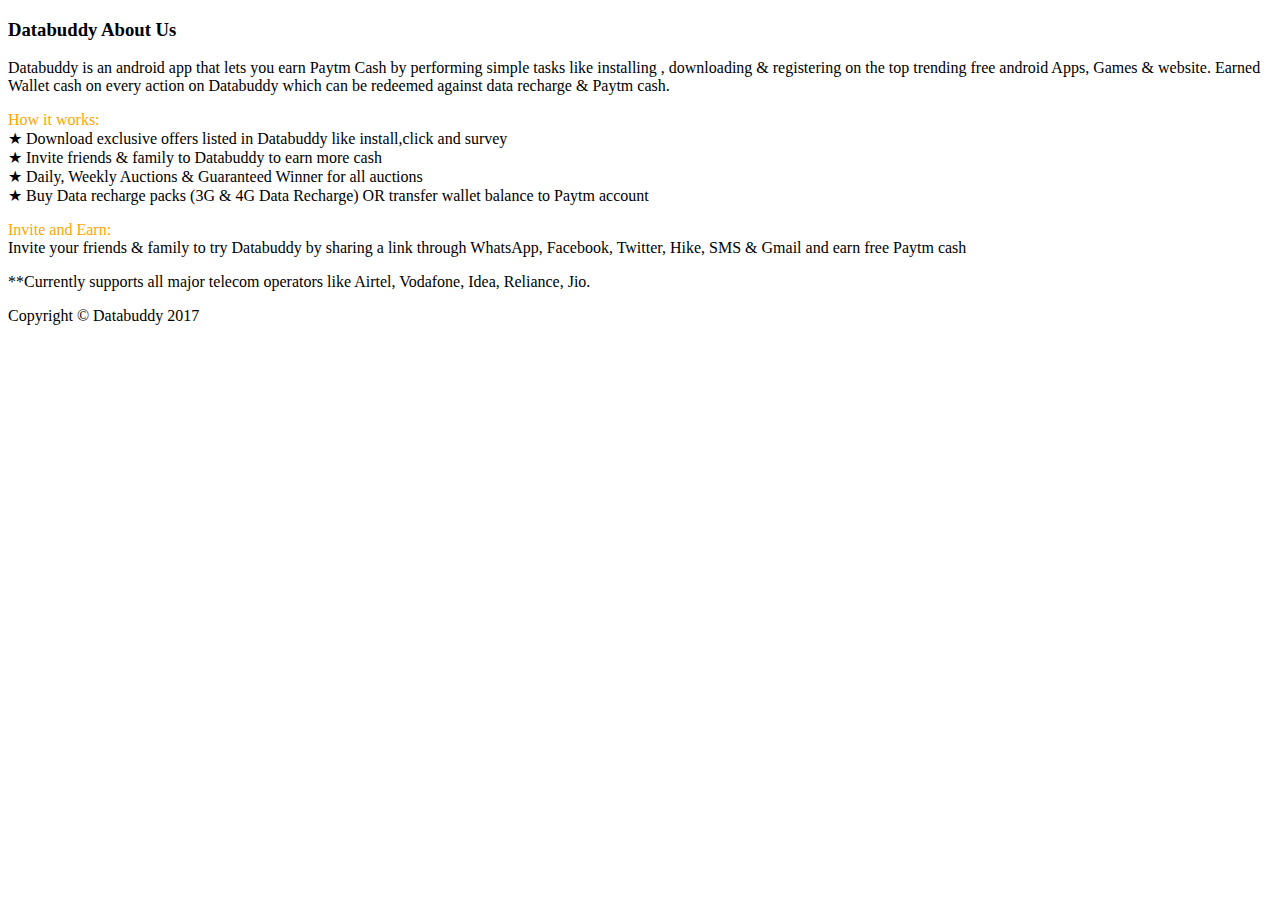
<file: about_us.html>
<!DOCTYPE html>
<html lang="en">
  <head>
    <meta charset="utf-8">
    <meta http-equiv="X-UA-Compatible" content="IE=edge">
    <meta name="viewport" content="width=device-width, initial-scale=1">
    <meta name="description" content="">
    <meta name="author" content="">
    <title>Databuddy About Us</title>
    <!-- Bootstrap Core CSS -->
    <link href="http://blackrockdigital.github.io/startbootstrap-sb-admin-2/vendor/bootstrap/css/bootstrap.min.css" rel="stylesheet">
    <!-- Custom CSS -->
    <style>
      body {
      /*padding-top: 50px;*/
      /* Required padding for .navbar-fixed-top. Remove if using .navbar-static-top. Change if height of navigation changes. */
      }
      p {display: block; font-weight: 500; margin-top: 1em; margin-bottom: 1em; margin-left: 0;margin-right: 0;
      }
    </style>
    <!-- HTML5 Shim and Respond.js IE8 support of HTML5 elements and media queries -->
    <!-- WARNING: Respond.js doesn't work if you view the page via file:// -->
    <!--[if lt IE 9]>
    <script src="https://oss.maxcdn.com/libs/html5shiv/3.7.0/html5shiv.js"></script>
    <script src="https://oss.maxcdn.com/libs/respond.js/1.4.2/respond.min.js"></script>
    <![endif]-->
  </head>
  <body>
    <!-- Navigation -->
    <!-- <nav class="navbar navbar-inverse navbar-fixed-top" role="navigation">
      <div class="container">
        <div class="navbar-header">
          <span class="navbar-brand">DataBuddy</span>
        </div>
      </div> -->
    <!-- /.container -->
    </nav>
    <!-- Page Content -->
    <div class="container">
      <h3>Databuddy About Us</h3>      
        <p>Databuddy is an android app that lets you earn Paytm Cash by performing simple tasks like installing , downloading & registering on the top trending free android Apps, Games & website. Earned Wallet cash on every action on Databuddy which can be redeemed against data recharge & Paytm cash.
        </p>
        <p><font color="orange">How it works:</font><br>
        ★ Download exclusive offers listed in Databuddy like install,click and survey<br>
        ★ Invite friends & family to Databuddy to earn more cash<br>
        ★  Daily, Weekly Auctions & Guaranteed Winner for all auctions<br>
        ★ Buy Data recharge packs (3G & 4G Data Recharge) OR transfer wallet balance to Paytm account<br>
        </p>
        <p><font color="orange">Invite and Earn:</font><br>
        Invite your friends & family to try Databuddy by sharing a link through WhatsApp, Facebook, Twitter, Hike, SMS & Gmail and earn free Paytm cash
        </p>
        <p>**Currently supports all major telecom operators like Airtel, Vodafone, Idea, Reliance, Jio.</p>      
      <!-- Footer -->
      <footer>
        <div class="row">
          <div class="col-lg-12">
            <p>Copyright &copy; Databuddy 2017</p>
          </div>
        </div>
      </footer>
    </div>
    <!-- /.container -->
    <script src="http://blackrockdigital.github.io/startbootstrap-sb-admin-2/vendor/jquery/jquery.min.js"></script>
    <!-- Bootstrap Core JavaScript -->
    <script src="http://blackrockdigital.github.io/startbootstrap-sb-admin-2/vendor/bootstrap/js/bootstrap.min.js"></script>
  </body>
</html>
</file>
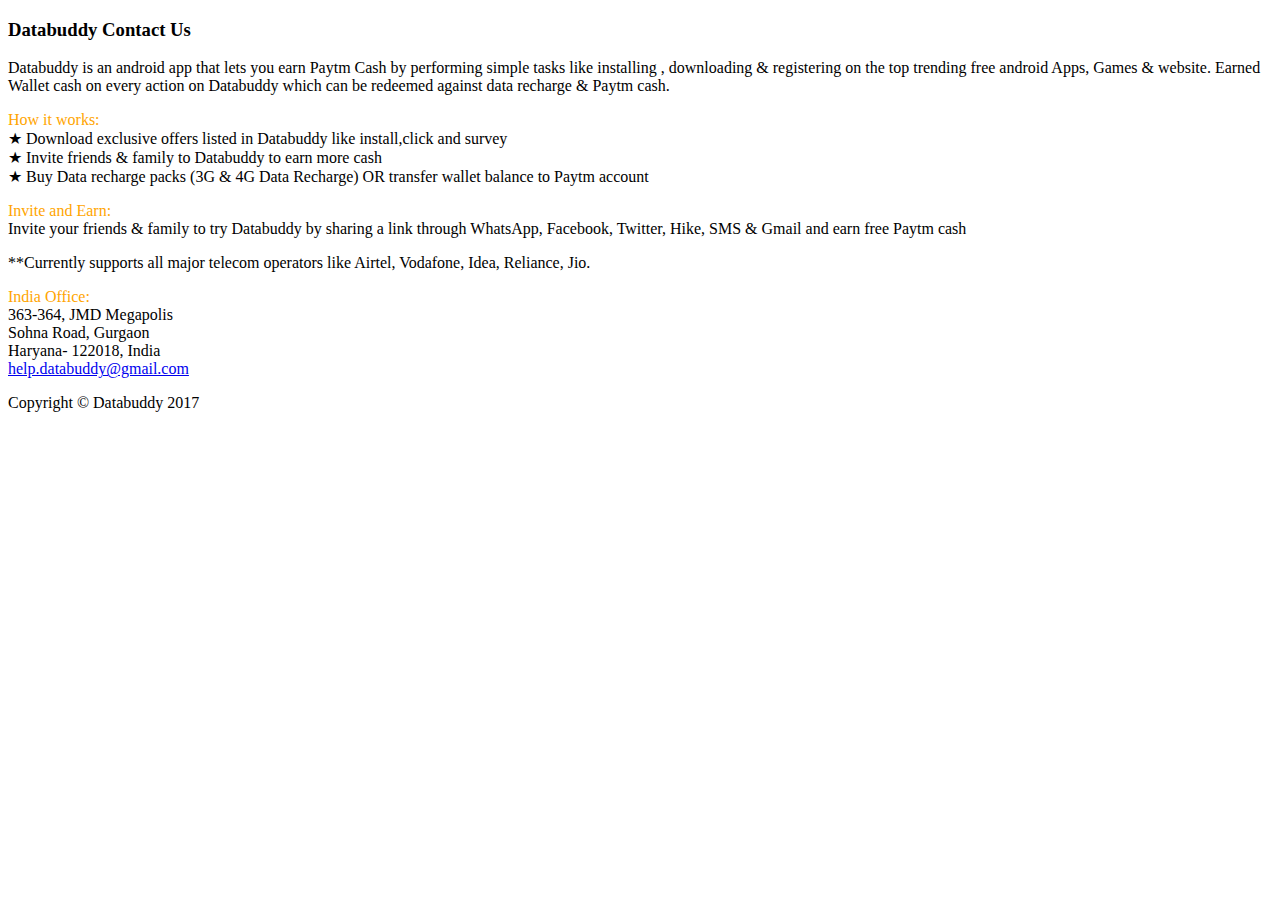
<file: contact_us.html>
<!DOCTYPE html>
<html lang="en">
  <head>
    <meta charset="utf-8">
    <meta http-equiv="X-UA-Compatible" content="IE=edge">
    <meta name="viewport" content="width=device-width, initial-scale=1">
    <meta name="description" content="">
    <meta name="author" content="">
    <title>Databuddy Contact Us</title>
    <!-- Bootstrap Core CSS -->
    <link href="http://blackrockdigital.github.io/startbootstrap-sb-admin-2/vendor/bootstrap/css/bootstrap.min.css" rel="stylesheet">
    <!-- Custom CSS -->
    <style>
      body {
      /*padding-top: 50px;*/
      /* Required padding for .navbar-fixed-top. Remove if using .navbar-static-top. Change if height of navigation changes. */
      }
      p {display: block; font-weight: 500; margin-top: 1em; margin-bottom: 1em; margin-left: 0;margin-right: 0;
      }
    </style>
    <!-- HTML5 Shim and Respond.js IE8 support of HTML5 elements and media queries -->
    <!-- WARNING: Respond.js doesn't work if you view the page via file:// -->
    <!--[if lt IE 9]>
    <script src="https://oss.maxcdn.com/libs/html5shiv/3.7.0/html5shiv.js"></script>
    <script src="https://oss.maxcdn.com/libs/respond.js/1.4.2/respond.min.js"></script>
    <![endif]-->
  </head>
  <body>
    <!-- Navigation -->
    <!-- <nav class="navbar navbar-inverse navbar-fixed-top" role="navigation">
      <div class="container">
        <div class="navbar-header">
          <span class="navbar-brand">DataBuddy</span>
        </div>
      </div> -->
    <!-- /.container -->
    </nav>
    <!-- Page Content -->
    <div class="container">
      <h3>Databuddy Contact Us</h3>
      <p>Databuddy is an android app that lets you earn Paytm Cash by performing simple tasks like installing , downloading & registering on the top trending free android Apps, Games & website. Earned Wallet cash on every action on Databuddy which can be redeemed against data recharge & Paytm cash.
      </p>
      <p><font color="orange">How it works:</font><br>
        ★ Download exclusive offers listed in Databuddy like install,click and survey<br>
        ★ Invite friends & family to Databuddy to earn more cash<br>
        ★ Buy Data recharge packs (3G & 4G Data Recharge) OR transfer wallet balance to Paytm account<br>
      </p>
      <p><font color="orange">Invite and Earn:</font><br>
        Invite your friends & family to try Databuddy by sharing a link through WhatsApp, Facebook, Twitter, Hike, SMS & Gmail and earn free Paytm cash
      </p>
      <p>**Currently supports all major telecom operators like Airtel, Vodafone, Idea, Reliance, Jio.</p>
      <p><font color="orange">India Office:</font><br>        
        363-364, JMD Megapolis<br>
        Sohna Road, Gurgaon<br>
        Haryana- 122018, India<br>
        <a href="mailto:help.databuddy@gmail.com?Subject=Databuddy%20help%20page" target="_top">help.databuddy@gmail.com</a>
      </p>
      <!-- Footer -->
      <footer>
        <div class="row">
          <div class="col-lg-12">
            <p>Copyright &copy; Databuddy 2017</p>
          </div>
        </div>
      </footer>
    </div>
    <!-- /.container -->
    <script src="http://blackrockdigital.github.io/startbootstrap-sb-admin-2/vendor/jquery/jquery.min.js"></script>
    <!-- Bootstrap Core JavaScript -->
    <script src="http://blackrockdigital.github.io/startbootstrap-sb-admin-2/vendor/bootstrap/js/bootstrap.min.js"></script>
  </body>
</html>
</file>
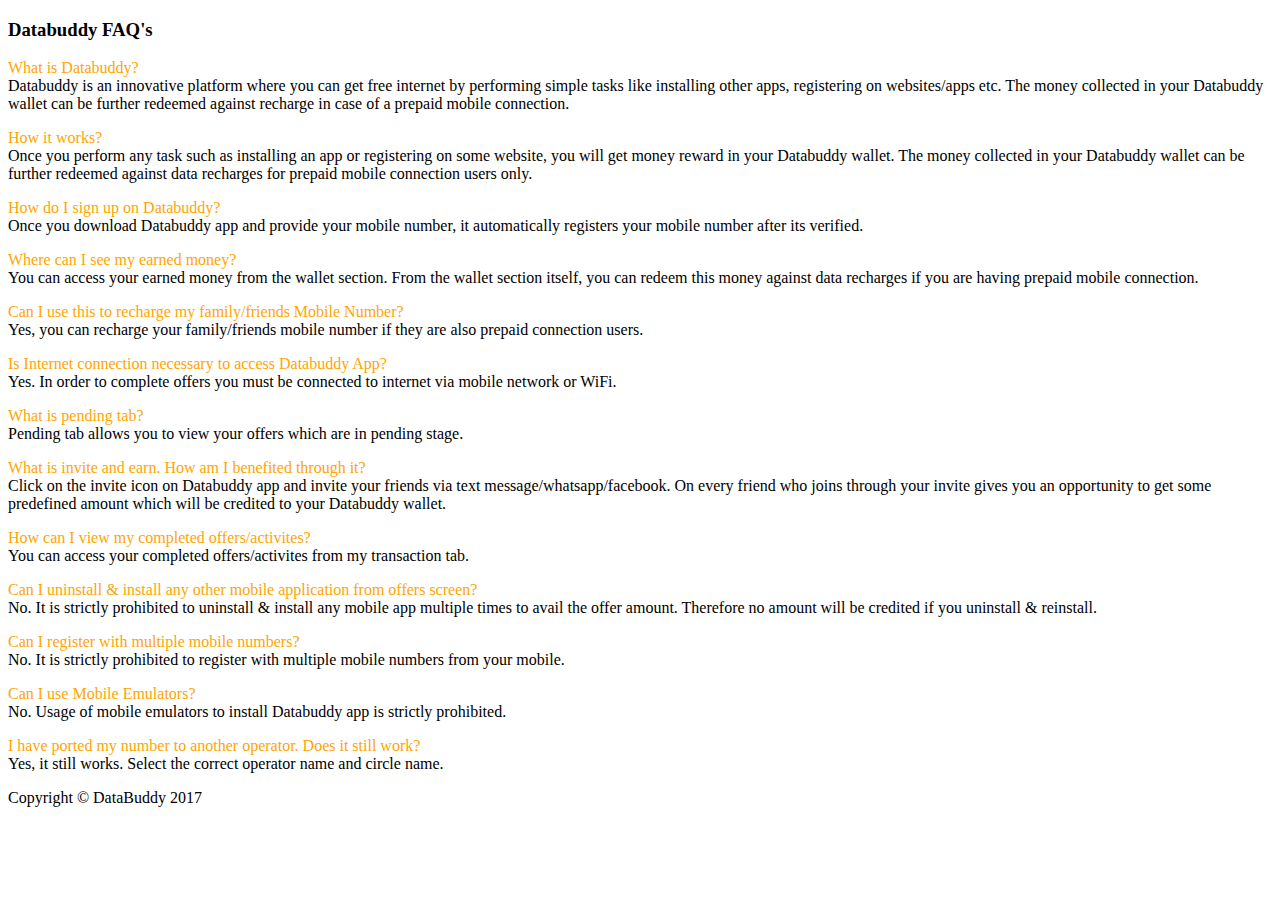
<file: faqs.html>
<!DOCTYPE html>
<html lang="en">
  <head>
    <meta charset="utf-8">
    <meta http-equiv="X-UA-Compatible" content="IE=edge">
    <meta name="viewport" content="width=device-width, initial-scale=1">
    <meta name="description" content="">
    <meta name="author" content="">
    <title>DataBuddy FAQ's</title>
    <!-- Bootstrap Core CSS -->
    <link href="http://blackrockdigital.github.io/startbootstrap-sb-admin-2/vendor/bootstrap/css/bootstrap.min.css" rel="stylesheet">
    <!-- Custom CSS -->
    <style>
      body {
      /*padding-top: 50px;*/
      /* Required padding for .navbar-fixed-top. Remove if using .navbar-static-top. Change if height of navigation changes. */
      }
      p {display: block; font-weight: 500; margin-top: 1em; margin-bottom: 1em; margin-left: 0;margin-right: 0;
      }
    </style>
    <!-- HTML5 Shim and Respond.js IE8 support of HTML5 elements and media queries -->
    <!-- WARNING: Respond.js doesn't work if you view the page via file:// -->
    <!--[if lt IE 9]>
    <script src="https://oss.maxcdn.com/libs/html5shiv/3.7.0/html5shiv.js"></script>
    <script src="https://oss.maxcdn.com/libs/respond.js/1.4.2/respond.min.js"></script>
    <![endif]-->
  </head>
  <body>
    <!-- Navigation -->
    <!-- <nav class="navbar navbar-inverse navbar-fixed-top" role="navigation">
      <div class="container">
        <div class="navbar-header">
          <span class="navbar-brand">DataBuddy</span>
        </div>
      </div> -->
      <!-- /.container -->
    </nav>
    <!-- Page Content -->
    <div class="container">
      <h3>Databuddy FAQ's</h3>
      <p><font color="orange">What is Databuddy?</font><br>
        Databuddy is an innovative platform where you can get free internet by performing simple tasks like installing other apps, registering on websites/apps etc. The money collected in your Databuddy wallet can be further redeemed against recharge in case of a prepaid mobile connection.
      </p>
      <p><font color="orange">How it works?</font><br>
        Once you perform any task such as installing an app or registering on some website, you will get money reward in your Databuddy wallet. The money collected in your Databuddy wallet can be further redeemed against data recharges for prepaid mobile connection users only.
      </p>
      <p><font color="orange">How do I sign up on Databuddy?</font><br>
        Once you download Databuddy app and provide your mobile number, it automatically registers your mobile number after its verified.
      </p>
      <p><font color="orange">Where can I see my earned money?</font><br>
        You can access your earned money from the wallet section. From the wallet section itself, you can redeem this money against data recharges if you are having prepaid mobile connection.
      </p>
      <p><font color="orange">Can I use this to recharge my family/friends Mobile Number?</font><br>
        Yes, you can recharge your family/friends mobile number if they are also prepaid connection users.
      </p>
      <p><font color="orange">Is Internet connection necessary to access Databuddy App?</font><br>
        Yes. In order to complete offers you must be connected to internet via mobile network or WiFi.
      </p>
      <p><font color="orange">What is pending tab?</font><br>
        Pending tab allows you to view your offers which are in pending stage.
      </p>
      <p><font color="orange">What is invite and earn. How am I benefited through it?</font><br>
        Click on the invite icon on Databuddy app and invite your friends via text message/whatsapp/facebook. On every friend who joins through your invite gives you an opportunity to get some predefined amount which will be credited to your Databuddy wallet.
      </p>
      <p><font color="orange">How can I view my completed offers/activites?</font><br>
        You can access your completed offers/activites from my transaction tab.
      </p>
      <p><font color="orange">Can I uninstall & install any other mobile application from offers screen?</font><br>
        No. It is strictly prohibited to uninstall & install any mobile app multiple times to avail the offer amount. Therefore no amount will be credited if you uninstall & reinstall.
      </p>
      <p><font color="orange">Can I register with multiple mobile numbers?</font><br>
        No. It is strictly prohibited to register with multiple mobile numbers from your mobile.
      </p>
      <p><font color="orange">Can I use Mobile Emulators?</font><br>
        No. Usage of mobile emulators to install Databuddy app is strictly prohibited.
      </p>
      <p><font color="orange">I have ported my number to another operator. Does it still work?</font><br>
        Yes, it still works. Select the correct operator name and circle name.
      </p>
      <!-- Footer -->
      <footer>
        <div class="row">
          <div class="col-lg-12">
            <p>Copyright &copy; DataBuddy 2017</p>
          </div>
        </div>
      </footer>
    </div>
    <!-- /.container -->
    <script src="http://blackrockdigital.github.io/startbootstrap-sb-admin-2/vendor/jquery/jquery.min.js"></script>
    <!-- Bootstrap Core JavaScript -->
    <script src="http://blackrockdigital.github.io/startbootstrap-sb-admin-2/vendor/bootstrap/js/bootstrap.min.js"></script>
  </body>
</html>
</file>
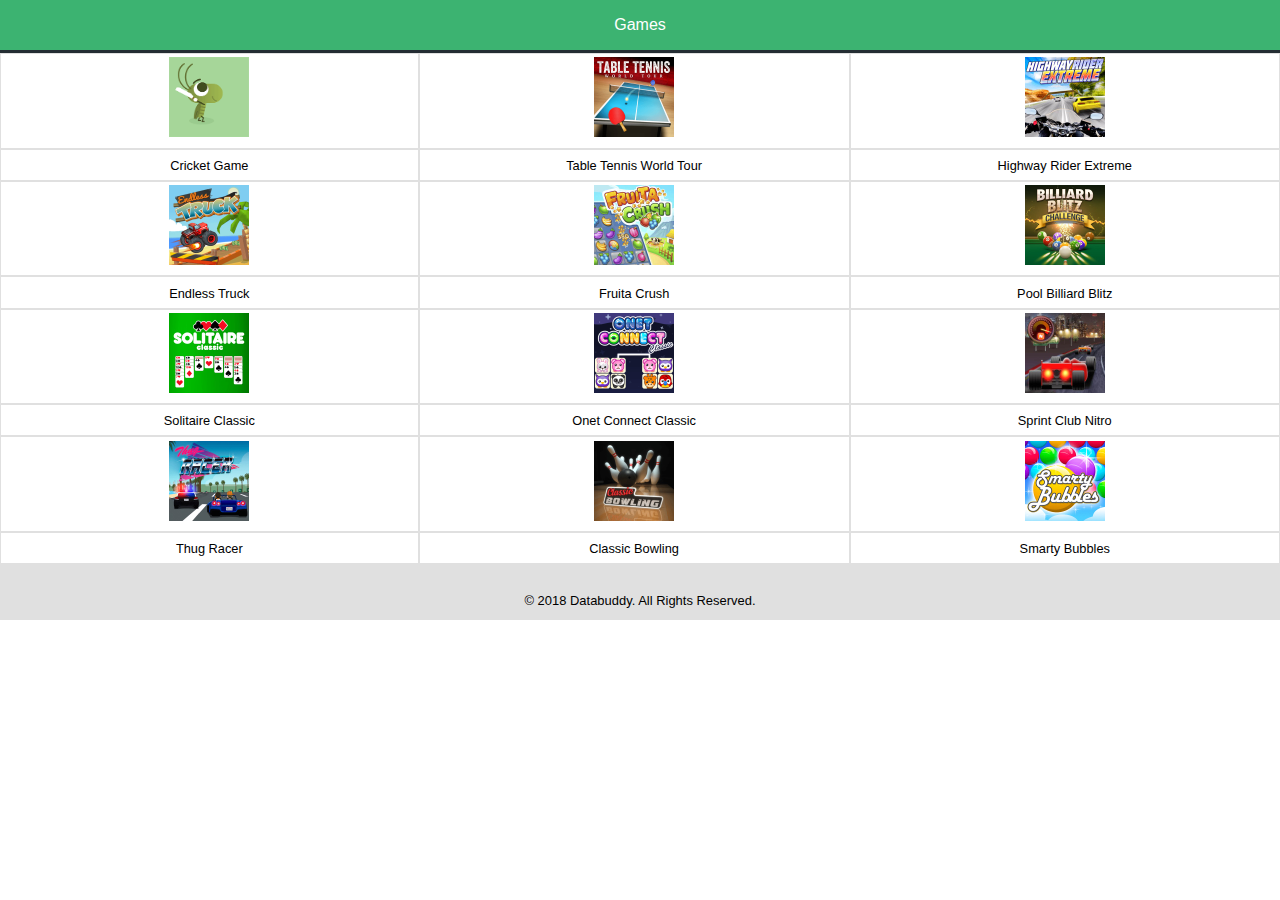
<file: games.html>
<!DOCTYPE html>
<html xmlns="http://www.w3.org/1999/xhtml">
  <head>
    <meta charset="utf-8" />
    <title>Exclusive Games | Databuddy App</title>
    <meta name="viewport" content="width=device-width" />
    <meta http-equiv="Expires" content="0" />
    <meta http-equiv="Cache-Control" content="no-cache" />
    <meta http-equiv="Pragma" content="no-cache" />
    <link href="css/oomph_design.css" rel="stylesheet" type="text/css" />
    <!-- Owl Carousel Assets -->
    <link href="css/owl.carousel.css" rel="stylesheet">
    <link href="css/owl.theme.css" rel="stylesheet">
    <style>
      body
      {
      background: #fff;
      color: #fff;
      font-family: Arial, sans-serif;
      font-size: 16px;
      line-height: 1.5;
      word-wrap: break-word;
      margin: 0;
      padding: 0;
      }
    </style>
    <script>
      (function(i,s,o,g,r,a,m){i['GoogleAnalyticsObject']=r;i[r]=i[r]||function(){
      (i[r].q=i[r].q||[]).push(arguments)},i[r].l=1*new Date();a=s.createElement(o),
      m=s.getElementsByTagName(o)[0];a.async=1;a.src=g;m.parentNode.insertBefore(a,m)
      })(window,document,'script','https://www.google-analytics.com/analytics.js','ga');

      ga('create', 'UA-106329417-1', 'auto');
      ga('send', 'pageview');
    </script>
  </head>
  <body>
    <table cellspacing="0" cellpadding="0" style="border-width: 0px; width: 100%; border-collapse: collapse;
      table-layout: fixed;">
      <tr>
        <td style="width: 100%;height: 50px;background:#3CB371; text-align:center;">
          Games
        </td>
      </tr>
    </table>
    <table cellspacing="0" cellpadding="0" style="border-width: 0px; width: 100%; border-collapse: collapse;
      table-layout: fixed;">
      <tbody>
        <tr class="fullwidth">
          <td colspan="1" class="silver1">
            <div id="demo">
              <div class="container">
                <div class="row">
                  <div class="span12">
                  </div>
                </div>
              </div>
            </div>
          </td>
        </tr>
      </tbody>
    </table>
    <table cellspacing="0" cellpadding="0" style="border-width: 0px; width: 100%; border-collapse: collapse;
      table-layout: fixed;">
      <tr class="fullwidth">
        <td colspan="3">
          <table width="100%" cellspacing="0" cellpadding="0">
            <tr class="fullwidth">
            <tr>
            </tr>
            <td>
              <table align="center" cellspacing="0" cellpadding="0">
                <tr>
                  <td class="imageboxes" style="min-height: 40px;">
                    <a href="https://databuddy.co/cricket-master/">
                    <img src="img/cricket1.gif" width="80px" height="80px"></a>
                  </td>
                </tr>
                <tr>
                  <td class="imageboxes">
                    <div class="timmytxtdiv">
                      <a class="timmytxt" href="https://databuddy.co/cricket-master/">Cricket Game</a>
                    </div>
                  </td>
                </tr>
              </table>
            </td>
            <td>
              <table align="center" cellspacing="0" cellpadding="0">
                <tr>
                  <td class="imageboxes" style="min-height: 40px;">
                    <a href="https://play.famobi.com/table-tennis-world-tour/A-YI79V">
                    <img  src="img/TableTennis_WorldTour_Teaser.jpg" width="80px" height="80px"></a>
                  </td>
                </tr>
                <tr>
                  <td class="imageboxes">
                    <div class="timmytxtdiv">
                      <a class="timmytxt" href="https://play.famobi.com/table-tennis-world-tour/A-YI79V">Table Tennis World Tour</a>
                    </div>
                  </td>
                </tr>
              </table>
            </td>
            <td>
              <table align="center" cellspacing="0" cellpadding="0">
                <tr>
                  <td class="imageboxes" style="min-height: 40px;">
                    <a href="https://play.famobi.com/highway-rider-extreme/A-YI79V">
                    <img src="img/HighwayRiderExtremeTeaser.jpg" width="80px" height="80px"></a>
                  </td>
                </tr>
                <tr>
                  <td class="imageboxes">
                    <div class="timmytxtdiv">
                      <a class="timmytxt" href="https://play.famobi.com/table-tennis-world-tour/A-YI79V">Highway Rider Extreme</a>
                    </div>
                  </td>
                </tr>
              </table>
            </td>
            <tr>
            </tr>
            <td>
              <table align="center" cellspacing="0" cellpadding="0">
                <tr>
                  <td class="imageboxes" style="min-height: 40px;">
                    <a href="https://play.famobi.com/endless-truck/A-YI79V">
                    <img  src="img/EndlessTruckTeaser.jpg" width="80px" height="80px"></a>
                  </td>
                </tr>
                <tr>
                  <td class="imageboxes">
                    <div class="timmytxtdiv">
                      <a class="timmytxt" href="https://play.famobi.com/endless-truck/A-YI79V">Endless Truck</a>
                    </div>
                  </td>
                </tr>
              </table>
            </td>
            <td>
              <table align="center" cellspacing="0" cellpadding="0">
                <tr>
                  <td class="imageboxes" style="min-height: 40px;">
                    <a href="https://play.famobi.com/fruita-crush/A-YI79V">
                    <img src="img/FruitaCrushTeaser.jpg" width="80px" height="80px"></a>
                  </td>
                </tr>
                <tr>
                  <td class="imageboxes">
                    <div class="timmytxtdiv">
                      <a class="timmytxt" href="https://play.famobi.com/fruita-crush/A-YI79V">Fruita Crush</a>
                    </div>
                  </td>
                </tr>
              </table>
            </td>
            <td>
              <table align="center" cellspacing="0" cellpadding="0">
                <tr>
                  <td class="imageboxes" style="min-height: 40px;">
                    <a href="https://play.famobi.com/billiard-blitz-challenge/A-YI79V">
                    <img  src="img/BilliardBlitzChallengeTeaser.jpg" width="80px" height="80px"></a>
                  </td>
                </tr>
                <tr>
                  <td class="imageboxes">
                    <div class="timmytxtdiv">
                      <a class="timmytxt" href="https://play.famobi.com/billiard-blitz-challenge/A-YI79V">Pool Billiard Blitz</a>
                    </div>
                  </td>
                </tr>
              </table>
            </td>
            <tr>
            </tr>
            <td>
              <table align="center" cellspacing="0" cellpadding="0">
                <tr>
                  <td class="imageboxes" style="min-height: 40px;">
                    <a href="https://play.famobi.com/solitaire-classic/A-YI79V">
                    <img  src="img/SolitaireClassicTeaser.jpg" width="80px" height="80px"></a>
                  </td>
                </tr>
                <tr>
                  <td class="imageboxes">
                    <div class="timmytxtdiv">
                      <a class="timmytxt" href="https://play.famobi.com/solitaire-classic/A-YI79V">Solitaire Classic</a>
                    </div>
                  </td>
                </tr>
              </table>
            </td>
            <td>
              <table align="center" cellspacing="0" cellpadding="0">
                <tr>
                  <td class="imageboxes" style="min-height: 40px;">
                    <a href="https://play.famobi.com/onet-connect-classic/A-YI79V">
                    <img  src="img/OnetConnectClassicTeaser.jpg" width="80px" height="80px"></a>
                  </td>
                </tr>
                <tr>
                  <td class="imageboxes">
                    <div class="timmytxtdiv">
                      <a class="timmytxt" href="https://play.famobi.com/onet-connect-classic/A-YI79V">Onet Connect Classic</a>
                    </div>
                  </td>
                </tr>
              </table>
            </td>
            <td>
              <table align="center" cellspacing="0" cellpadding="0">
                <tr>
                  <td class="imageboxes" style="min-height: 40px;">
                    <a href="https://play.famobi.com/sprint-club-nitro/A-YI79V">
                    <img  src="img/SprintClubNitroTeaser.jpg" width="80px" height="80px"></a>
                  </td>
                </tr>
                <tr>
                  <td class="imageboxes">
                    <div class="timmytxtdiv">
                      <a class="timmytxt" href="https://play.famobi.com/sprint-club-nitro/A-YI79V">Sprint Club Nitro</a>
                    </div>
                  </td>
                </tr>
              </table>
            </td>
            </tr>
            <tr>
            </tr>
            <td>
              <table align="center" cellspacing="0" cellpadding="0">
                <tr>
                  <td class="imageboxes" style="min-height: 40px;">
                    <a href="https://play.famobi.com/thug-racer/A-YI79V">
                    <img  src="img/ThugRacerTeaser.jpg" width="80px" height="80px"></a>
                  </td>
                </tr>
                <tr>
                  <td class="imageboxes">
                    <div class="timmytxtdiv">
                      <a class="timmytxt" href="https://play.famobi.com/thug-racer/A-YI79V">Thug Racer</a>
                    </div>
                  </td>
                </tr>
              </table>
            </td>
            <td>
              <table align="center" cellspacing="0" cellpadding="0">
                <tr>
                  <td class="imageboxes" style="min-height: 40px;">
                    <a href="https://play.famobi.com/classic-bowling/A-YI79V">
                    <img src="img/ClassicBowlingTeaser.jpg" width="80px" height="80px"></a>
                  </td>
                </tr>
                <tr>
                  <td class="imageboxes">
                    <div class="timmytxtdiv">
                      <a class="timmytxt" href="https://play.famobi.com/classic-bowling/A-YI79V">Classic Bowling</a>
                    </div>
                  </td>
                </tr>
              </table>
            </td>
            <td>
              <table align="center" cellspacing="0" cellpadding="0">
                <tr>
                  <td class="imageboxes" style="min-height: 40px;">
                    <a href="https://play.famobi.com/smarty-bubbles/A-YI79V">
                    <img  src="img/SmartyBubbles20160620Teaser.jpg" width="80px" height="80px"></a>
                  </td>
                </tr>
                <tr>
                  <td class="imageboxes">
                    <div class="timmytxtdiv">
                      <a class="timmytxt" href="https://play.famobi.com/smarty-bubbles/A-YI79V">Smarty Bubbles</a>
                    </div>
                  </td>
                </tr>
              </table>
            </td>            
          </table>
        </td>
      </tr>
    </table>
    <table cellspacing="0" cellpadding="0" style="border-width: 0px; width: 100%; border-collapse: collapse;
      table-layout: fixed;">
      <tbody>
        <tr class="fullwidth">
          <td id="copytxt">
            <span id="copytxt1"><span id="copytxt2">
            <br>
            © 2018 Databuddy. All Rights Reserved.</span></span>
          </td>
        </tr>
      </tbody>
    </table>
  </body>
</html>
</file>
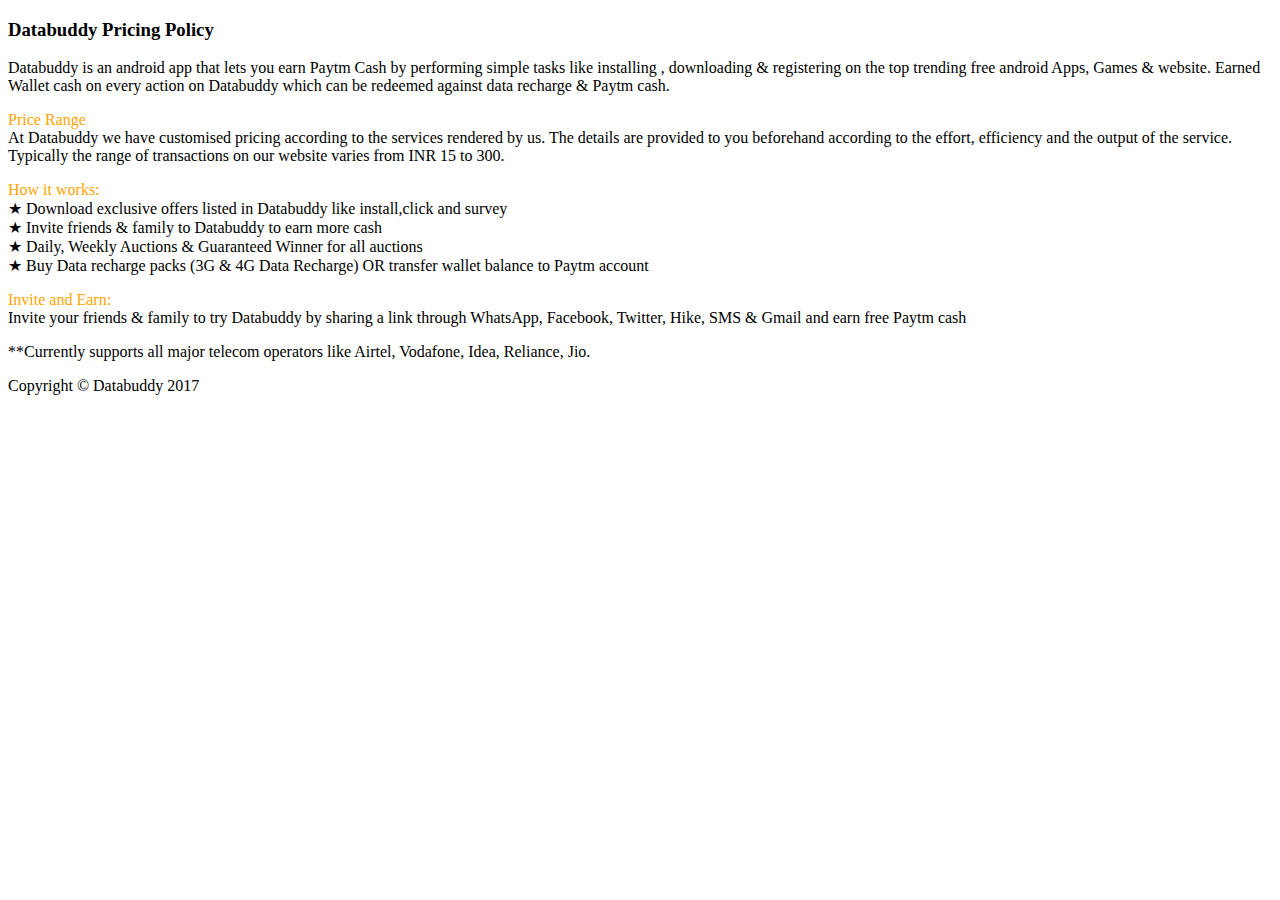
<file: pricing_policy.html>
<!DOCTYPE html>
<html lang="en">
  <head>
    <meta charset="utf-8">
    <meta http-equiv="X-UA-Compatible" content="IE=edge">
    <meta name="viewport" content="width=device-width, initial-scale=1">
    <meta name="description" content="">
    <meta name="author" content="">
    <title>Databuddy Pricing Policy</title>
    <!-- Bootstrap Core CSS -->
    <link href="http://blackrockdigital.github.io/startbootstrap-sb-admin-2/vendor/bootstrap/css/bootstrap.min.css" rel="stylesheet">
    <!-- Custom CSS -->
    <style>
      body {
      /*padding-top: 50px;*/
      /* Required padding for .navbar-fixed-top. Remove if using .navbar-static-top. Change if height of navigation changes. */
      }
      p {display: block; font-weight: 500; margin-top: 1em; margin-bottom: 1em; margin-left: 0;margin-right: 0;
      }
    </style>
    <!-- HTML5 Shim and Respond.js IE8 support of HTML5 elements and media queries -->
    <!-- WARNING: Respond.js doesn't work if you view the page via file:// -->
    <!--[if lt IE 9]>
    <script src="https://oss.maxcdn.com/libs/html5shiv/3.7.0/html5shiv.js"></script>
    <script src="https://oss.maxcdn.com/libs/respond.js/1.4.2/respond.min.js"></script>
    <![endif]-->
  </head>
  <body>
    <!-- Navigation -->
    <!-- <nav class="navbar navbar-inverse navbar-fixed-top" role="navigation">
      <div class="container">
        <div class="navbar-header">
          <span class="navbar-brand">Bid-U2-Win</span>
        </div>
      </div> -->
      <!-- /.container -->
    </nav>
    <!-- Page Content -->
    <div class="container">
      <h3>Databuddy Pricing Policy</h3>
      <p>Databuddy is an android app that lets you earn Paytm Cash by performing simple tasks like installing , downloading & registering on the top trending free android Apps, Games & website. Earned Wallet cash on every action on Databuddy which can be redeemed against data recharge & Paytm cash.
      </p>
      <p><font color="orange">Price Range</font><br>
        At Databuddy we have customised pricing according to the services rendered by us. The details are provided to you beforehand according to the effort, efficiency and the output of the service. Typically the range of transactions on our website varies from INR 15 to 300.  
      </p>
      <p><font color="orange">How it works:</font><br>
        ★ Download exclusive offers listed in Databuddy like install,click and survey<br>
        ★ Invite friends & family to Databuddy to earn more cash<br>
        ★  Daily, Weekly Auctions & Guaranteed Winner for all auctions<br>
        ★ Buy Data recharge packs (3G & 4G Data Recharge) OR transfer wallet balance to Paytm account<br>
        </p>
        <p><font color="orange">Invite and Earn:</font><br>
        Invite your friends & family to try Databuddy by sharing a link through WhatsApp, Facebook, Twitter, Hike, SMS & Gmail and earn free Paytm cash
        </p>
        <p>**Currently supports all major telecom operators like Airtel, Vodafone, Idea, Reliance, Jio.</p>      
      <!-- Footer -->
      <footer>
        <div class="row">
          <div class="col-lg-12">
            <p>Copyright &copy; Databuddy 2017</p>
          </div>
        </div>
      </footer>
    </div>
    <!-- /.container -->
    <script src="http://blackrockdigital.github.io/startbootstrap-sb-admin-2/vendor/jquery/jquery.min.js"></script>
    <!-- Bootstrap Core JavaScript -->
    <script src="http://blackrockdigital.github.io/startbootstrap-sb-admin-2/vendor/bootstrap/js/bootstrap.min.js"></script>
  </body>
</html>
</file>
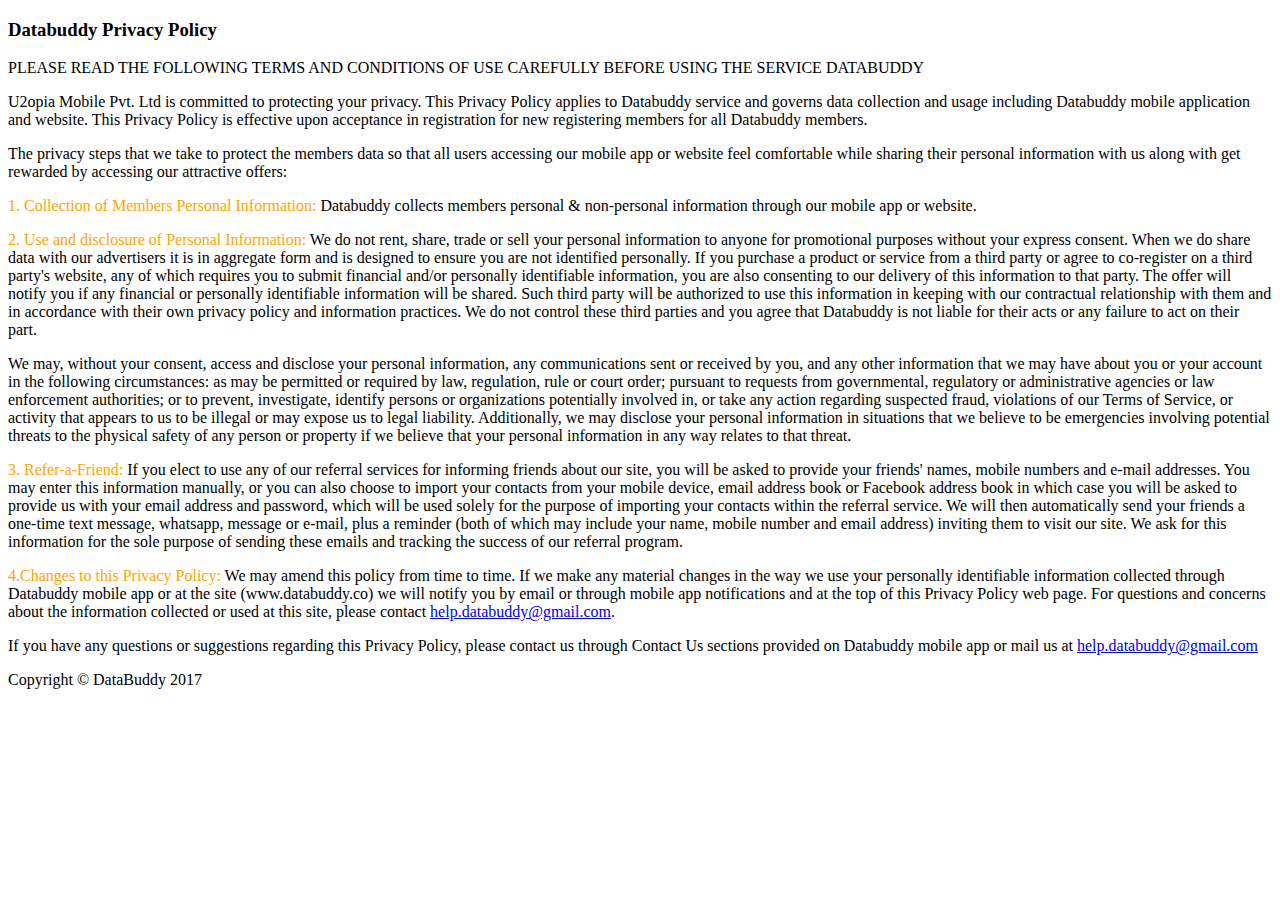
<file: privacy_policy.html>
<!DOCTYPE html>
<html lang="en">
  <head>
    <meta charset="utf-8">
    <meta http-equiv="X-UA-Compatible" content="IE=edge">
    <meta name="viewport" content="width=device-width, initial-scale=1">
    <meta name="description" content="">
    <meta name="author" content="">
    <title>DataBuddy Privacy Policy</title>
    <!-- Bootstrap Core CSS -->
    <!-- <link href="" rel="stylesheet"> -->
    <link href="http://blackrockdigital.github.io/startbootstrap-sb-admin-2/vendor/bootstrap/css/bootstrap.min.css" rel="stylesheet">
    <!-- Custom CSS -->
    <style>
      body {
      /*padding-top: 50px;*/
      /* Required padding for .navbar-fixed-top. Remove if using .navbar-static-top. Change if height of navigation changes. */
      }
      p {display: block; font-weight: 500; margin-top: 1em; margin-bottom: 1em; margin-left: 0;margin-right: 0;
      }
    </style>
    <!-- HTML5 Shim and Respond.js IE8 support of HTML5 elements and media queries -->
    <!-- WARNING: Respond.js doesn't work if you view the page via file:// -->
    <!--[if lt IE 9]>
    <script src="https://oss.maxcdn.com/libs/html5shiv/3.7.0/html5shiv.js"></script>
    <script src="https://oss.maxcdn.com/libs/respond.js/1.4.2/respond.min.js"></script>
    <![endif]-->
  </head>
  <body>
    <!-- Navigation -->
    <!-- <nav class="navbar navbar-inverse navbar-fixed-top" role="navigation">
      <div class="container">
        <div class="navbar-header">
          <span class="navbar-brand">DataBuddy</span>
        </div>
      </div> -->
    <!-- /.container -->
    </nav>
    <!-- Page Content -->
    <div class="container">
      <h3>Databuddy Privacy Policy</h3>
      <p>PLEASE READ THE FOLLOWING TERMS AND CONDITIONS OF USE CAREFULLY BEFORE USING THE SERVICE DATABUDDY</p>
      <p>U2opia Mobile Pvt. Ltd is committed to protecting your privacy. This Privacy Policy applies to Databuddy service and governs data collection and usage including Databuddy mobile application and website. This Privacy Policy is effective upon acceptance in registration for new registering members for all Databuddy members.</p>
      <p>The privacy steps that we take to protect the members data so that all users accessing our mobile app or website feel comfortable while sharing their personal information with us along with get rewarded by accessing our attractive offers:</p>
      <p><font color="orange">1. Collection of Members Personal Information:</font> Databuddy collects members personal & non-personal information through our mobile app or website.</p>
      <p><font color="orange">2. Use and disclosure of Personal Information:</font> We do not rent, share, trade or sell your personal information to anyone for promotional purposes without your express consent. When we do share data with our advertisers it is in aggregate form and is designed to ensure you are not identified personally. If you purchase a product or service from a third party or agree to co-register on a third party's website, any of which requires you to submit financial and/or personally identifiable information, you are also consenting to our delivery of this information to that party. The offer will notify you if any financial or personally identifiable information will be shared. Such third party will be authorized to use this information in keeping with our contractual relationship with them and in accordance with their own privacy policy and information practices. We do not control these third parties and you agree that Databuddy is not liable for their acts or any failure to act on their part.
      </p>
      <p>We may, without your consent, access and disclose your personal information, any communications sent or received by you, and any other information that we may have about you or your account in the following circumstances: as may be permitted or required by law, regulation, rule or court order; pursuant to requests from governmental, regulatory or administrative agencies or law enforcement authorities; or to prevent, investigate, identify persons or organizations potentially involved in, or take any action regarding suspected fraud, violations of our Terms of Service, or activity that appears to us to be illegal or may expose us to legal liability. Additionally, we may disclose your personal information in situations that we believe to be emergencies involving potential threats to the physical safety of any person or property if we believe that your personal information in any way relates to that threat.</p>
      <p><font color="orange">3. Refer-a-Friend:</font> If you elect to use any of our referral services for informing friends about our site, you will be asked to provide your friends' names, mobile numbers and e-mail addresses. You may enter this information manually, or you can also choose to import your contacts from your mobile device, email address book or Facebook address book in which case you will be asked to provide us with your email address and password, which will be used solely for the purpose of importing your contacts within the referral service. We will then automatically send your friends a one-time text message, whatsapp, message or e-mail, plus a reminder (both of which may include your name, mobile number and email address) inviting them to visit our site. We ask for this information for the sole purpose of sending these emails and tracking the success of our referral program.</p>
      <p><font color="orange">4.Changes to this Privacy Policy:</font> We may amend this policy from time to time. If we make any material changes in the way we use your personally identifiable information collected through Databuddy mobile app or at the site (www.databuddy.co) we will notify you by email or through mobile app notifications and at the top of this Privacy Policy web page. For questions and concerns about the information collected or used at this site, please contact <a href="mailto:help.databuddy@gmail.com?Subject=Databuddy%20help%20page" target="_top">help.databuddy@gmail.com</a>.
      </p>
      <p>If you have any questions or suggestions regarding this Privacy Policy, please contact us through Contact Us sections provided on Databuddy mobile app or mail us at <a href="mailto:help.databuddy@gmail.com?Subject=Databuddy%20help%20page" target="_top">help.databuddy@gmail.com</a></p>
      <!-- Footer -->
      <footer>
        <div class="row">
          <div class="col-lg-12">
            <p>Copyright &copy; DataBuddy 2017</p>
          </div>
        </div>
      </footer>
    </div>
    <!-- /.container -->
    <script src="http://blackrockdigital.github.io/startbootstrap-sb-admin-2/vendor/jquery/jquery.min.js"></script>
    <!-- Bootstrap Core JavaScript -->
    <script src="http://blackrockdigital.github.io/startbootstrap-sb-admin-2/vendor/bootstrap/js/bootstrap.min.js"></script>
  </body>
</html>
</file>
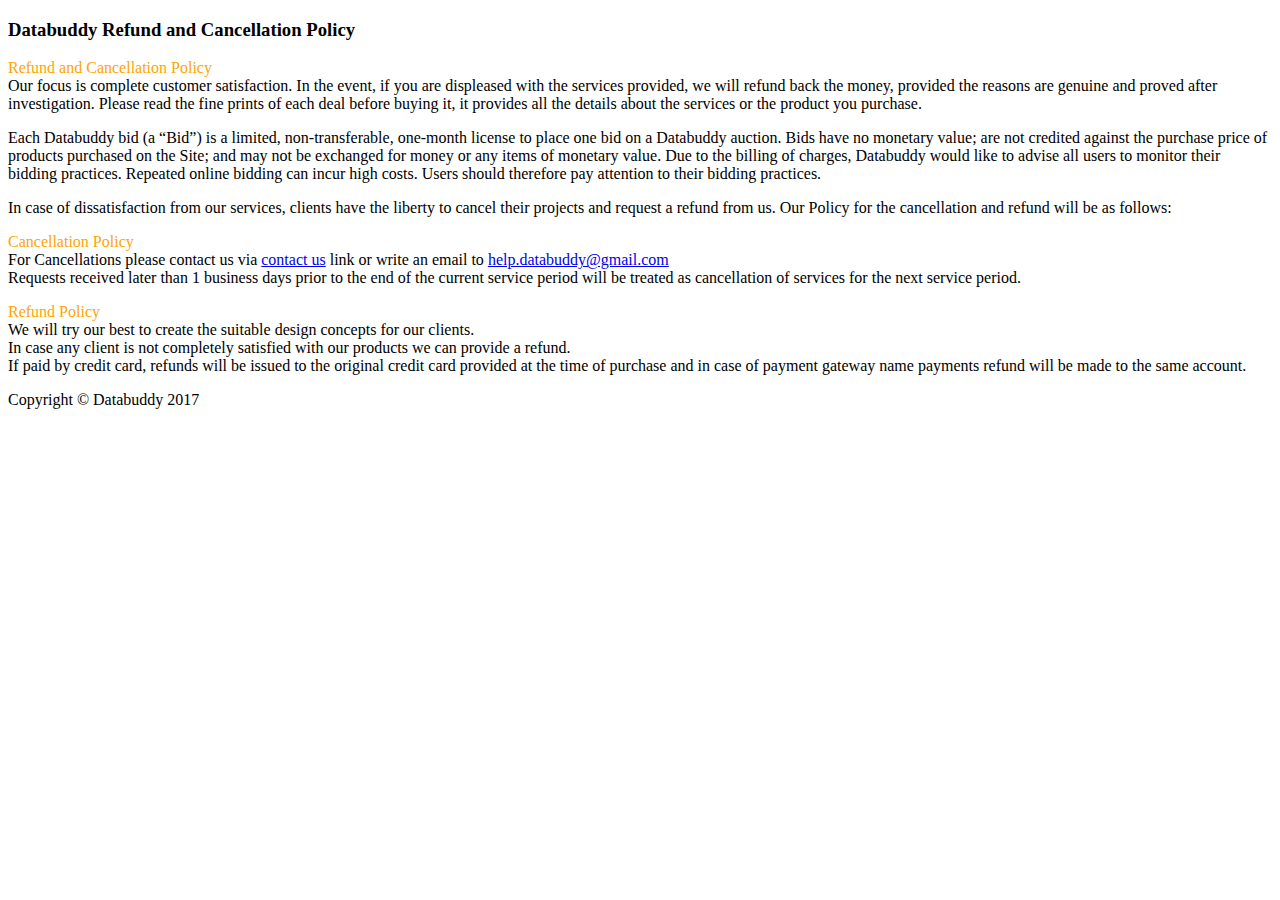
<file: refund_policy.html>
<!DOCTYPE html>
<html lang="en">
  <head>
    <meta charset="utf-8">
    <meta http-equiv="X-UA-Compatible" content="IE=edge">
    <meta name="viewport" content="width=device-width, initial-scale=1">
    <meta name="description" content="">
    <meta name="author" content="">
    <title>Databuddy Refund and Cancellation Policy</title>
    <!-- Bootstrap Core CSS -->
    <link href="http://blackrockdigital.github.io/startbootstrap-sb-admin-2/vendor/bootstrap/css/bootstrap.min.css" rel="stylesheet">
    <!-- Custom CSS -->
    <style>
      body {
      /*padding-top: 50px;*/
      /* Required padding for .navbar-fixed-top. Remove if using .navbar-static-top. Change if height of navigation changes. */
      }
      p {display: block; font-weight: 500; margin-top: 1em; margin-bottom: 1em; margin-left: 0;margin-right: 0;
      }
    </style>
    <!-- HTML5 Shim and Respond.js IE8 support of HTML5 elements and media queries -->
    <!-- WARNING: Respond.js doesn't work if you view the page via file:// -->
    <!--[if lt IE 9]>
    <script src="https://oss.maxcdn.com/libs/html5shiv/3.7.0/html5shiv.js"></script>
    <script src="https://oss.maxcdn.com/libs/respond.js/1.4.2/respond.min.js"></script>
    <![endif]-->
  </head>
  <body>
    <!-- Navigation -->
    <!-- <nav class="navbar navbar-inverse navbar-fixed-top" role="navigation">
      <div class="container">
        <div class="navbar-header">
          <span class="navbar-brand">Bid-U2-Win</span>
        </div>
      </div> -->
      <!-- /.container -->
    </nav>
    <!-- Page Content -->
    <div class="container">
      <h3>Databuddy Refund and Cancellation Policy</h3>
      <p><font color="orange">Refund and Cancellation Policy</font><br>
        Our focus is complete customer satisfaction. In the event, if you are displeased with the services provided, we will refund back the money, provided the reasons are genuine and proved after investigation. Please read the fine prints of each deal before buying it, it provides all the details about the services or the product you purchase. 
      </p>
      <p>
        Each Databuddy bid (a “Bid”) is a limited, non-transferable, one-month license to place one bid on a Databuddy auction. Bids have no monetary value; are not credited against the purchase price of products purchased on the Site; and may not be exchanged for money or any items of monetary value.

        Due to the billing of charges, Databuddy would like to advise all users to monitor their bidding practices. Repeated online bidding can incur high costs. Users should therefore pay attention to their bidding practices. 
      </p>
      <p>
        In case of dissatisfaction from our services, clients have the liberty to cancel their projects and request a refund from us. Our Policy for the cancellation and refund will be as follows: 
      </p>
      <p><font color="orange">Cancellation Policy</font><br>
        For Cancellations please contact us via <a href="contact_us.html">contact us</a> link or write an email to <a href="mailto:help.databuddy@gmail.com?Subject=Databuddy%20help%20page" target="_top">help.databuddy@gmail.com</a><br>
        Requests received later than 1 business days prior to the end of the current service period will be treated as cancellation of services for the next service period. 
      </p>
      <p><font color="orange">Refund Policy</font><br>
        We will try our best to create the suitable design concepts for our clients.<br>
        In case any client is not completely satisfied with our products we can provide a refund.<br>
        If paid by credit card, refunds will be issued to the original credit card provided at the time of purchase and in case of payment gateway name payments refund will be made to the same account. 
      </p>      
      <!-- Footer -->
      <footer>
        <div class="row">
          <div class="col-lg-12">
            <p>Copyright &copy; Databuddy 2017</p>
          </div>
        </div>
      </footer>
    </div>
    <!-- /.container -->
    <script src="http://blackrockdigital.github.io/startbootstrap-sb-admin-2/vendor/jquery/jquery.min.js"></script>
    <!-- Bootstrap Core JavaScript -->
    <script src="http://blackrockdigital.github.io/startbootstrap-sb-admin-2/vendor/bootstrap/js/bootstrap.min.js"></script>
  </body>
</html>
</file>
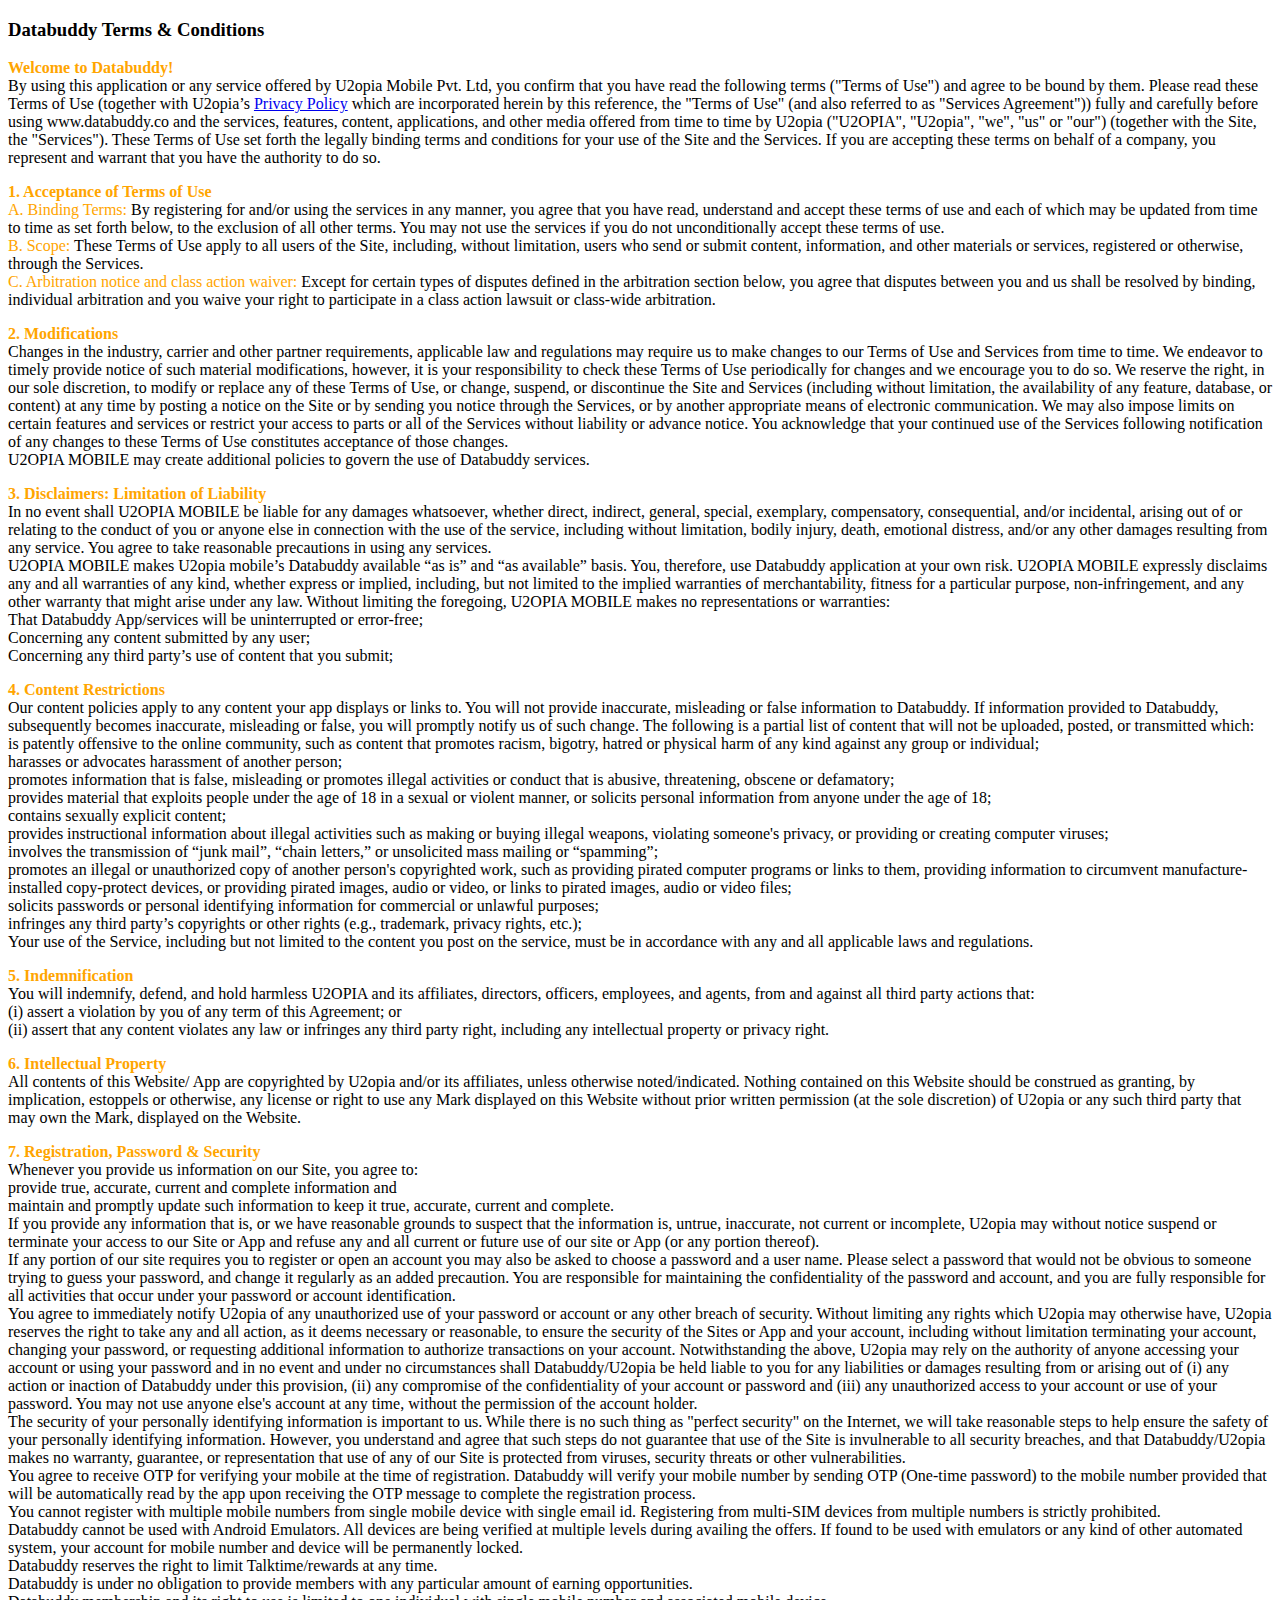
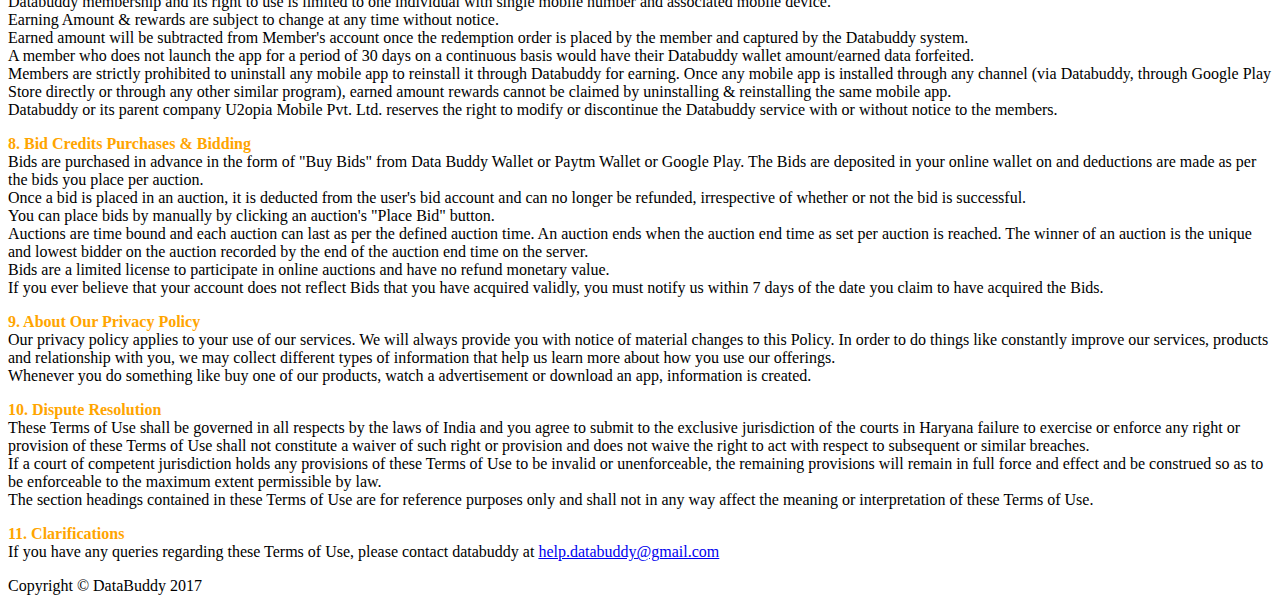
<file: terms_conditions.html>
<!DOCTYPE html>
<html lang="en">
  <head>
    <meta charset="utf-8">
    <meta http-equiv="X-UA-Compatible" content="IE=edge">
    <meta name="viewport" content="width=device-width, initial-scale=1">
    <meta name="description" content="">
    <meta name="author" content="">
    <title>DataBuddy Terms & Conditions</title>
    <!-- Bootstrap Core CSS -->
    <link href="http://blackrockdigital.github.io/startbootstrap-sb-admin-2/vendor/bootstrap/css/bootstrap.min.css" rel="stylesheet">
    <!-- Custom CSS -->
    <style>
      body {
      /*padding-top: 50px;*/
      /* Required padding for .navbar-fixed-top. Remove if using .navbar-static-top. Change if height of navigation changes. */
      }
      p {display: block; font-weight: 500; margin-top: 1em; margin-bottom: 1em; margin-left: 0;margin-right: 0;
      }
    </style>
    <!-- HTML5 Shim and Respond.js IE8 support of HTML5 elements and media queries -->
    <!-- WARNING: Respond.js doesn't work if you view the page via file:// -->
    <!--[if lt IE 9]>
    <script src="https://oss.maxcdn.com/libs/html5shiv/3.7.0/html5shiv.js"></script>
    <script src="https://oss.maxcdn.com/libs/respond.js/1.4.2/respond.min.js"></script>
    <![endif]-->
  </head>
  <body>
    <!-- Navigation -->
    <!-- <nav class="navbar navbar-inverse navbar-fixed-top" role="navigation">
      <div class="container">
        <div class="navbar-header">
          <span class="navbar-brand">DataBuddy</span>
        </div>
      </div> -->
    <!-- /.container -->
    </nav>
    <!-- Page Content -->
    <div class="container">
      <h3>Databuddy Terms & Conditions</h3>
      <p><font color="orange"><b>Welcome to Databuddy!</b></font><br>        
        By using this application or any service offered by U2opia Mobile Pvt. Ltd, you confirm that you have read the following terms ("Terms of Use") and agree to be bound by them. Please read these Terms of Use (together with U2opia’s <a href="/privacy_policy.html">Privacy Policy</a> which are incorporated herein by this reference, the "Terms of Use" (and also referred to as "Services Agreement")) fully and carefully before using www.databuddy.co and the services, features, content, applications, and other media offered from time to time by U2opia ("U2OPIA", "U2opia", "we", "us" or "our") (together with the Site, the "Services"). These Terms of Use set forth the legally binding terms and conditions for your use of the Site and the Services. If you are accepting these terms on behalf of a company, you represent and warrant that you have the authority to do so.
      </p>
      <p><font color="orange"><b>1. Acceptance of Terms of Use</b></font><br>        
        <font color="orange">A. Binding Terms:</font> By registering for and/or using the services in any manner, you agree that you have read, understand and accept these terms of use and each of which may be updated from time to time as set forth below, to the exclusion of all other terms. You may not use the services if you do not unconditionally accept these terms of use.<br>
        <font color="orange">B. Scope:</font> These Terms of Use apply to all users of the Site, including, without limitation, users who send or submit content, information, and other materials or services, registered or otherwise, through the Services.<br>
        <font color="orange">C. Arbitration notice and class action waiver:</font> Except for certain types of disputes defined in the arbitration section below, you agree that disputes between you and us shall be resolved by binding, individual arbitration and you waive your right to participate in a class action lawsuit or class-wide arbitration.
      </p>
      <p><font color="orange"><b>2. Modifications</b></font><br>        
        Changes in the industry, carrier and other partner requirements, applicable law and regulations may require us to make changes to our Terms of Use and Services from time to time. We endeavor to timely provide notice of such material modifications, however, it is your responsibility to check these Terms of Use periodically for changes and we encourage you to do so. We reserve the right, in our sole discretion, to modify or replace any of these Terms of Use, or change, suspend, or discontinue the Site and Services (including without limitation, the availability of any feature, database, or content) at any time by posting a notice on the Site or by sending you notice through the Services, or by another appropriate means of electronic communication. We may also impose limits on certain features and services or restrict your access to parts or all of the Services without liability or advance notice. You acknowledge that your continued use of the Services following notification of any changes to these Terms of Use constitutes acceptance of those changes.<br>
        U2OPIA MOBILE may create additional policies to govern the use of Databuddy services.
      <p><font color="orange"><b>3. Disclaimers: Limitation of Liability</b></font><br>        
        In no event shall U2OPIA MOBILE be liable for any damages whatsoever, whether direct, indirect, general, special, exemplary, compensatory, consequential, and/or incidental, arising out of or relating to the conduct of you or anyone else in connection with the use of the service, including without limitation, bodily injury, death, emotional distress, and/or any other damages resulting from any service. You agree to take reasonable precautions in using any services.<br>
        U2OPIA MOBILE makes U2opia mobile’s Databuddy available “as is” and “as available” basis. You, therefore, use Databuddy application at your own risk. U2OPIA MOBILE expressly disclaims any and all warranties of any kind, whether express or implied, including, but not limited to the implied warranties of merchantability, fitness for a particular purpose, non-infringement, and any other warranty that might arise under any law. Without limiting the foregoing, U2OPIA MOBILE makes no representations or warranties:<br>
        That Databuddy App/services will be uninterrupted or error-free;<br>
        Concerning any content submitted by any user;<br>
        Concerning any third party’s use of content that you submit;<br>
      </p>
      <p><font color="orange"><b>4. Content Restrictions</b></font><br>
        Our content policies apply to any content your app displays or links to. You will not provide inaccurate, misleading or false information to Databuddy. If information provided to Databuddy, subsequently becomes inaccurate, misleading or false, you will promptly notify us of such change. The following is a partial list of content that will not be uploaded, posted, or transmitted which:<br>
        is patently offensive to the online community, such as content that promotes racism, bigotry, hatred or physical harm of any kind against any group or individual;<br>
        harasses or advocates harassment of another person;<br>
        promotes information that is false, misleading or promotes illegal activities or conduct that is abusive, threatening, obscene or defamatory;<br>
        provides material that exploits people under the age of 18 in a sexual or violent manner, or solicits personal information from anyone under the age of 18;<br>
        contains sexually explicit content;<br>
        provides instructional information about illegal activities such as making or buying illegal weapons, violating someone's privacy, or providing or creating computer viruses;<br>
        involves the transmission of “junk mail”, “chain letters,” or unsolicited mass mailing or “spamming”;<br>
        promotes an illegal or unauthorized copy of another person's copyrighted work, such as providing pirated computer programs or links to them, providing information to circumvent manufacture-installed copy-protect devices, or providing pirated images, audio or video, or links to pirated images, audio or video files;<br>
        solicits passwords or personal identifying information for commercial or unlawful purposes;<br>
        infringes any third party’s copyrights or other rights (e.g., trademark, privacy rights, etc.);<br>
        Your use of the Service, including but not limited to the content you post on the service, must be in accordance with any and all applicable laws and regulations.<br>
      </p>
      <p><font color="orange"><b>5. Indemnification</b></font><br>
        You will indemnify, defend, and hold harmless U2OPIA and its affiliates, directors, officers, employees, and agents, from and against all third party actions that:<br>
        (i) assert a violation by you of any term of this Agreement; or<br>
        (ii) assert that any content violates any law or infringes any third party right, including any intellectual property or privacy right.<br>
      </p>
      <p><font color="orange"><b>6. Intellectual Property</b></font><br>        
        All contents of this Website/ App are copyrighted by U2opia and/or its affiliates, unless otherwise noted/indicated. Nothing contained on this Website should be construed as granting, by implication, estoppels or otherwise, any license or right to use any Mark displayed on this Website without prior written permission (at the sole discretion) of U2opia or any such third party that may own the Mark, displayed on the Website.
      </p>
      <p><font color="orange"><b>7. Registration, Password & Security</b></font><br>
        Whenever you provide us information on our Site, you agree to:<br>
        provide true, accurate, current and complete information and<br>
        maintain and promptly update such information to keep it true, accurate, current and complete.<br>
        If you provide any information that is, or we have reasonable grounds to suspect that the information is, untrue, inaccurate, not current or incomplete, U2opia may without notice suspend or terminate your access to our Site or App and refuse any and all current or future use of our site or App (or any portion thereof).<br>
        If any portion of our site requires you to register or open an account you may also be asked to choose a password and a user name. Please select a password that would not be obvious to someone trying to guess your password, and change it regularly as an added precaution. You are responsible for maintaining the confidentiality of the password and account, and you are fully responsible for all activities that occur under your password or account identification.<br>
        You agree to immediately notify U2opia of any unauthorized use of your password or account or any other breach of security. Without limiting any rights which U2opia may otherwise have, U2opia reserves the right to take any and all action, as it deems necessary or reasonable, to ensure the security of the Sites or App and your account, including without limitation terminating your account, changing your password, or requesting additional information to authorize transactions on your account. Notwithstanding the above, U2opia may rely on the authority of anyone accessing your account or using your password and in no event and under no circumstances shall Databuddy/U2opia be held liable to you for any liabilities or damages resulting from or arising out of (i) any action or inaction of Databuddy under this provision, (ii) any compromise of the confidentiality of your account or password and (iii) any unauthorized access to your account or use of your password. You may not use anyone else's account at any time, without the permission of the account holder.<br>
        The security of your personally identifying information is important to us. While there is no such thing as "perfect security" on the Internet, we will take reasonable steps to help ensure the safety of your personally identifying information. However, you understand and agree that such steps do not guarantee that use of the Site is invulnerable to all security breaches, and that Databuddy/U2opia makes no warranty, guarantee, or representation that use of any of our Site is protected from viruses, security threats or other vulnerabilities.<br>
        You agree to receive OTP for verifying your mobile at the time of registration. Databuddy will verify your mobile number by sending OTP (One-time password) to the mobile number provided that will be automatically read by the app upon receiving the OTP message to complete the registration process.<br>
        You cannot register with multiple mobile numbers from single mobile device with single email id. Registering from multi-SIM devices from multiple numbers is strictly prohibited.<br>
        Databuddy cannot be used with Android Emulators. All devices are being verified at multiple levels during availing the offers. If found to be used with emulators or any kind of other automated system, your account for mobile number and device will be permanently locked.<br>
        Databuddy reserves the right to limit Talktime/rewards at any time.<br>
        Databuddy is under no obligation to provide members with any particular amount of earning opportunities.<br>
        Databuddy membership and its right to use is limited to one individual with single mobile number and associated mobile device.<br>
        Earning Amount & rewards are subject to change at any time without notice.<br>
        Earned amount will be subtracted from Member's account once the redemption order is placed by the member and captured by the Databuddy system.<br> 
        A member who does not launch the app for a period of 30 days on a continuous basis would have their Databuddy wallet amount/earned data forfeited.<br>
        Members are strictly prohibited to uninstall any mobile app to reinstall it through Databuddy for earning. Once any mobile app is installed through any channel (via Databuddy, through Google Play Store directly or through any other similar program), earned amount rewards cannot be claimed by uninstalling & reinstalling the same mobile app.<br>
        Databuddy or its parent company U2opia Mobile Pvt. Ltd. reserves the right to modify or discontinue the Databuddy service with or without notice to the members.
      </p>
      <p><font color="orange"><b>8. Bid Credits Purchases & Bidding</b></font><br>
        Bids are purchased in advance in the form of "Buy Bids" from Data Buddy Wallet or Paytm Wallet or Google Play. The Bids are deposited in your online wallet on and deductions are made as per the bids you place per auction.<br>
        Once a bid is placed in an auction, it is deducted from the user's bid account and can no longer be refunded, irrespective of whether or not the bid is successful.<br>
        You can place bids by manually by clicking an auction's "Place Bid" button.<br>
        Auctions are time bound and each auction can last as per the defined auction time. An auction ends when the auction end time as set per auction is reached. The winner of an auction is the unique and lowest bidder on the auction recorded by the end of the auction end time on the server.<br>
        Bids are a limited license to participate in online auctions and have no refund monetary value.<br>
        If you ever believe that your account does not reflect Bids that you have acquired validly, you must notify us within 7 days of the date you claim to have acquired the Bids. 
      </p>
      <p><font color="orange"><b>9. About Our Privacy Policy</b></font><br>
        Our privacy policy applies to your use of our services. We will always provide you with notice of material changes to this Policy. In order to do things like constantly improve our services, products and relationship with you, we may collect different types of information that help us learn more about how you use our offerings.<br>
        Whenever you do something like buy one of our products, watch a advertisement or download an app, information is created. 
      </p>
      <p><font color="orange"><b>10. Dispute Resolution</b></font><br>
        These Terms of Use shall be governed in all respects by the laws of India and you agree to submit to the exclusive jurisdiction of the courts in Haryana failure to exercise or enforce any right or provision of these Terms of Use shall not constitute a waiver of such right or provision and does not waive the right to act with respect to subsequent or similar breaches.<br>
        If a court of competent jurisdiction holds any provisions of these Terms of Use to be invalid or unenforceable, the remaining provisions will remain in full force and effect and be construed so as to be enforceable to the maximum extent permissible by law.<br>
        The section headings contained in these Terms of Use are for reference purposes only and shall not in any way affect the meaning or interpretation of these Terms of Use.
      </p>
      <p><font color="orange"><b>11. Clarifications</b></font><br>
        If you have any queries regarding these Terms of Use, please contact databuddy at <a href="mailto:help.databuddy@gmail.com?Subject=Databuddy%20help%20page" target="_top">help.databuddy@gmail.com</a>
      </p>
      <!-- Footer -->
      <footer>
        <div class="row">
          <div class="col-lg-12">
            <p>Copyright &copy; DataBuddy 2017</p>
          </div>
        </div>
      </footer>
    </div>
    <!-- /.container -->
    <script src="http://blackrockdigital.github.io/startbootstrap-sb-admin-2/vendor/jquery/jquery.min.js"></script>
    <!-- Bootstrap Core JavaScript -->
    <script src="http://blackrockdigital.github.io/startbootstrap-sb-admin-2/vendor/bootstrap/js/bootstrap.min.js"></script>
  </body>
</html>
</file>
<file: css/oomph_design.css>
﻿body 
{
    background: #fff;
  color: #000;
  font-family: Arial, sans-serif;
  font-size: 16px;
  line-height: 1.5;
  word-wrap: break-word;
  margin:0;
  padding:0;
}
.hotpicdiv
  {
    width: 100%;
  height: 38px !important;
  background: #042a33 url('http://203.122.58.93/newimages/menubg.png') repeat-x;
  margin: 3px 0 0 0;
  clear: both;
  color: #fff;
  font-family: Verdana, Geneva, sans-serif;
  line-height: 30px;
  }
.fullwidth
{
    width:100%;
}
.topredstrip
{
background-color:#C00000;border-top-width:0em;border-bottom-color:#ffffff;border-left-width:0em;border-left-color:#ffffff;border-bottom-width:0.5em;border-top-color:#ffffff;border-right-color:#ffffff;border-color:#ffffff;padding:0em 0.5em 0em 0.5em;border-collapse:collapse;border-style:solid;border-right-width:0em;
}
.redstriptxt
{
color:#C00000;font-size:0.4em;text-decoration:none;
}
.anchor
{
font-size:0.9em;text-decoration:none;    
}
#logo
{
    max-width:100%;
}
.silver
{
background-color: #064856;
  text-align: left;
  border-top-width: 0.3em;
  vertical-align: top;
  border-bottom-color: #064856;
  border-left-width: 0em;
  border-left-color: #064856;
  border-bottom-width: 0em;
  border-top-color: #064856;
  border-right-color: #064856;
  border-color: #e5e9ea;
  padding: 0em 0em 0em 0.2em;
  border-collapse: collapse;
  border-style: solid;
  border-right-width: 0em;    
}
.tiitle
{
color:#FFFFFF;font-size:1em;text-decoration:none;    
}
.silver1
{
background-color:#242D33;padding:0.2em 0em 0em 0em;text-align:center;vertical-align:middle;    
}
.yellowstrips
{
background-color:#FFC000;border-top-color:#e0e0e0;border-right-color:#e0e0e0;border-left-color:#e0e0e0;border-color:#e0e0e0;padding:0.4em 0em 0.4em 0em;border-top-left-radius:0.3em;border-top-right-radius:0.3em;border-collapse:collapse;border-bottom-width:0em;text-align:center;border-left-width:0.1em;border-bottom-right-radius:0.3em;border-style:solid;border-right-width:0.1em;border-top-width:0.2em;border-bottom-left-radius:0.3em;border-bottom-color:#e0e0e0;    
}
.txts
{
color:#000000;font-family:Tahoma;font-size:0.8em;font-weight:bold;text-decoration:none;
}
.blacktxts
{
color:#000000;font-family:Tahoma;font-size:0.8em;font-weight:bold;text-decoration:none;    
}
.redstrip
{
background-color:#C00000;border-top-width:0.3em;border-bottom-color:#e0e0e0;border-left-width:0em;border-left-color:#e0e0e0;border-bottom-width:0.7em;border-top-color:#e0e0e0;border-right-color:#e0e0e0;border-color:#e0e0e0;padding:0em 0.5em 0em 0.5em;border-collapse:collapse;border-style:solid;border-right-width:0em;    
}
.redtxt
{
font-size:0.9em;text-decoration:none;"><span style="color:#C00000;font-size:0.4em;text-decoration:none;    
}
.subscribestrip
{
    background-color:#808080;text-align:center;border-top-width:0em;vertical-align:middle;border-bottom-color:#e0e0e0;border-left-width:0em;border-left-color:#e0e0e0;border-bottom-width:0.4em;border-top-color:#e0e0e0;border-right-color:#e0e0e0;border-color:#e0e0e0;padding:0.1em 0.5em 0.1em 0.5em;border-collapse:collapse;border-style:solid;border-right-width:0em;
}
.subtxt
{
    color:#FFFFFF;font-family:Verdana;font-size:0.9em;text-decoration:none;
}
.imageboxes
{
padding: 0.2em 0.2em 0.2em 0.2em;
  border: 1px solid #e0e0e0;
  border-color: #e0e0e0;
  border-top-color: #e0e0e0;
  border-bottom-color: #e0e0e0;
  border-right-color: #e0e0e0;
  border-left-color: #e0e0e0;
  text-align: center;
  width: 530px;
}
.textdec
{
font-size:0.9em;text-decoration:none;
}
.imagebox
{
    border-style:solid;border-color:#e0e0e0;border-top-color:#e0e0e0;border-bottom-color:#e0e0e0;border-right-color:#e0e0e0;border-left-color:#e0e0e0;text-align:center;
}
.timmytxt
{
color:#000000;font-size:0.8em;text-decoration:none;
}
.brownstrips
{
background-color:#808080;padding:0em 0.2em 0em 0em;
}
.brownstrips1
{
    background-color:#808080;padding:0em 0.2em 0em 0em;text-align:right;
}
.silverstripe
{
background-color:#E0E0E0;border-top-width:0.1em;border-bottom-color:#ffffff;border-left-width:0.1em;border-left-color:#ffffff;border-bottom-width:0.1em;border-top-color:#ffffff;border-right-color:#ffffff;border-color:#ffffff;border-collapse:collapse;border-style:solid;border-right-width:0.1em;    
}
.innertxt
{
    font-size:0.9em;text-decoration:none;
}
.innertxt1
{
color:#E0E0E0;font-size:0.4em;text-decoration:none;
}
.redstrip1
{
background-color:#C00000;border-top-width:0.3em;border-bottom-color:#e0e0e0;border-left-width:0em;border-left-color:#e0e0e0;border-bottom-width:0.7em;border-top-color:#e0e0e0;border-right-color:#e0e0e0;border-color:#e0e0e0;padding:0em 0.5em 0em 0.5em;border-collapse:collapse;border-style:solid;border-right-width:0em;
}
.morecat
{
    background-color:#E0E0E0;text-align:center;border-top-width:0em;
    border-bottom-color:#ffffff;border-left-width:0em;border-left-color:#ffffff;
    border-bottom-width:0.1em;border-top-color:#ffffff;border-right-color:#ffffff;border-color:#ffffff;
    padding:0.5em 0em 0.5em 0em;border-collapse:collapse;border-style:solid;border-right-width:0em;
      width: 100%;
  height: 38px !important;
  background: #042a33 url('newimages/menubg.png') repeat-x;
  margin: 3px 0 0 0;
  clear: both;
  color: #fff;
  font-family: Verdana, Geneva, sans-serif;
}
#txt1
{
    color:#C00000;font-size:0.4em;text-decoration:none;
}
#morecattxt
{
    font-size:0.9em;text-decoration:none;
}
#morecat1
{
    color:white;font-size:1.2em;font-weight:bold;text-decoration:none;
}
.cat
{
    background-color:#808080;text-align:center;border-top-width:0.1em;
    border-bottom-color:#ffffff;border-left-width:0.2em;border-left-color:#ffffff;
    border-bottom-width:0.2em;border-top-color:#ffffff;border-right-color:#ffffff;border-color:#ffffff;padding:0.3em 0em 0.3em 0em;border-collapse:collapse;border-style:solid;border-right-width:0.2em;
      width: 50%;
  height: 38px !important;
  background: #042a33 url('newimages/menubg.png') repeat-x;
  margin: 3px 0 0 0;
  clear: both;
  color: #fff;
  font-family: Verdana, Geneva, sans-serif;
}
.maggals
{
    color:#FFFFFF;font-family:Verdana;font-size:1em;text-decoration:none;
}
#lowerstrip
{
    background-color:#E0E0E0;text-align:center;border-top-width:0.1em;border-bottom-color:#ffffff;border-left-width:0.2em;border-left-color:#ffffff;border-bottom-width:0.1em;border-top-color:#ffffff;border-right-color:#ffffff;border-color:#ffffff;padding:1.2em 0em 1.2em 0em;border-collapse:collapse;border-style:solid;border-right-width:0.2em;
}
#lowertxt
{
    font-size:0.9em;text-decoration:none;
}
#lowerttxt1
{
    color:#E0E0E0;font-size:1.2em;font-weight:bold;text-decoration:none;
}
.myacc
{
background-color:#E0E0E0;text-align:center;border-top-width:0.1em;border-bottom-color:#ffffff;border-left-width:0.2em;border-left-color:#ffffff;border-bottom-width:0.2em;border-top-color:#ffffff;border-right-color:#ffffff;border-color:#ffffff;border-collapse:collapse;border-style:solid;border-right-width:0.2em;    
}
.myacctxt
{
    color:#000000;font-family:Verdana;font-size:0.9em;text-decoration:none;
}
#copytxt
{
background-color:#E0E0E0;padding:0em 0em 0.5em 0em;text-align:center;    
}
#copytxt1
{
    font-size:0.9em;text-decoration:none;
}
#copytxt2
{
    color:#000000;font-size:0.9em;text-decoration:none;
}
#logodiv
{
text-align:center;
}
#subtxt
{
    color: #FFFFFF;
  font-family: Verdana;
  font-size: 0.9em;
  text-decoration: none;
}
#moretxt
{
color:#FFFFFF;font-size:0.9em;text-decoration:none;
}
#txtouter
{
font-size:0.9em;text-decoration:none;
}




@media screen and (max-width: 480px) {
 	.timmytxtdiv
  	{    white-space: nowrap; 
    width: 4.5em; 
    overflow: hidden;
    text-overflow: ellipsis;
      margin-left: auto;
  margin-right: AUTO; 
    
  	}
  	
 }
 
 
 @media screen and (min-width: 481px) {
 	.timmytxtdiv
  	{    white-space: nowrap; 
    width: 7em; 
    overflow: hidden;
    text-overflow: ellipsis;
      margin-left: auto;
  margin-right: AUTO; 
    
  	}
 }
 
 
  @media screen and (min-width: 769px) {
 	.timmytxtdiv
  	{ white-space: nowrap;
  width: 100%;
  text-overflow: clip; 
    margin-left: auto;
  margin-right: AUTO;
  	}
 }
 
 
 
 
  @media screen and (min-width: 1025px) {
  
/*Laptop Size Goes Here*/

  	
.timmytxtdiv
  	{ float:left;
  	}
  	.timmytxtdiv
  	{   
  white-space: nowrap;
  width: 100%;
  text-overflow: clip; 
    margin-left: auto;
  margin-right: AUTO;
    }


/*End laptop Styles*/
  }
</file>
